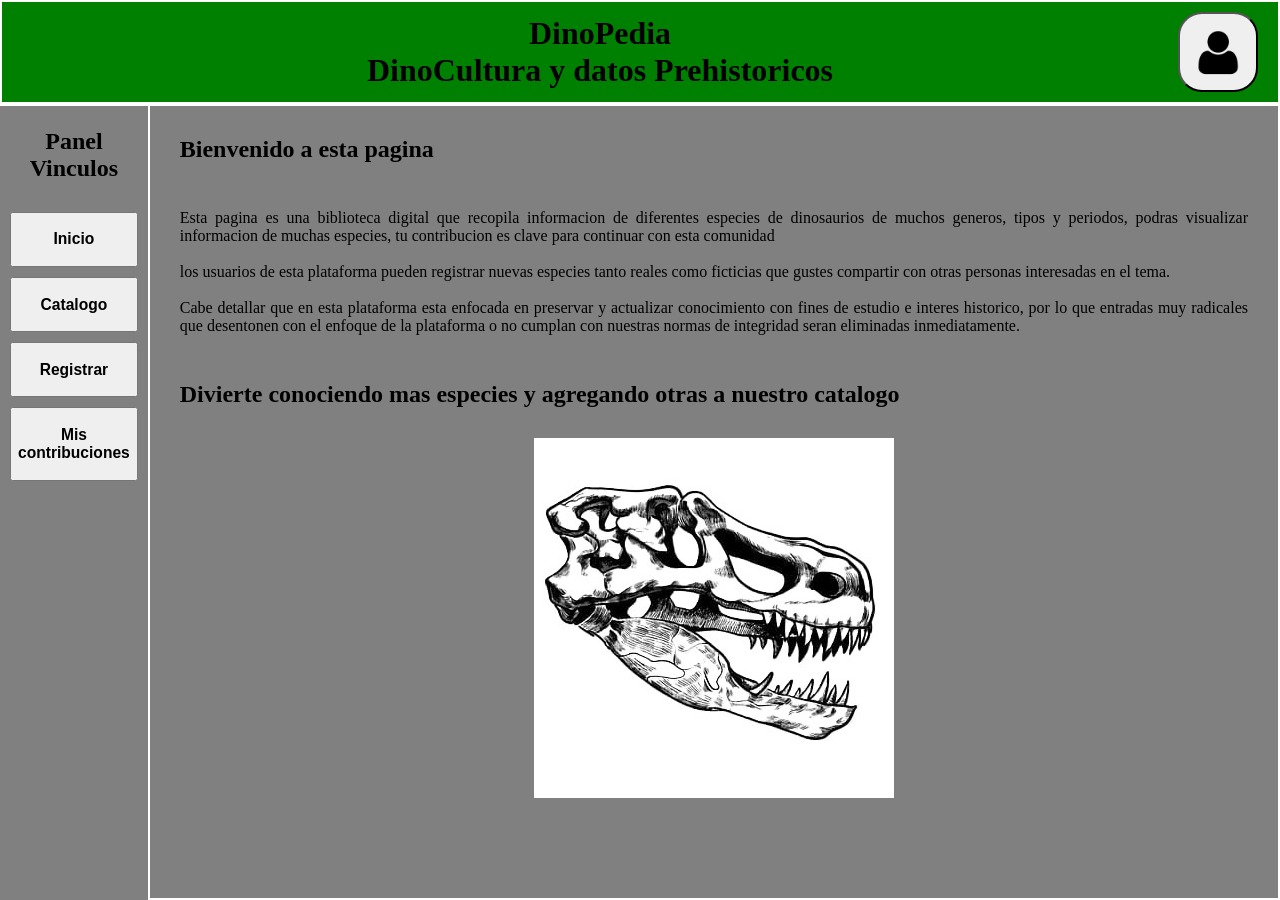
<file: index.html>
<html lang="en">
<head>
    <meta charset="UTF-8">
    <meta name="viewport" content="width=device-width, initial-scale=1.0">
    <link rel="stylesheet" href="Dinopedia.css">
    <title>Dinopedia</title>
</head>

<body>  
    <div class="contenedor">
        <div class="panelBarraSuperior">
            <h1>DinoPedia <br> DinoCultura y datos Prehistoricos</h1>
                <button id="usuario">
                    <img id="usuarioLogo" src="usuarioLogo.png" alt="logo del usuario">
                </button>
        </div>
        <div class="zonaContenido">
            <div class="panelVinculos">
                <h2>Panel Vinculos</h2>
                <button id="inicio">
                    <h3>Inicio</h3>
                </button>
                <button id="Catalogo">
                    <h3>Catalogo</h3>
                </button>
                <button id="Registrar">
                    <h3>Registrar</h3>
                </button>
                <button id="MisContribuciones">
                    <h3>Mis contribuciones</h3>
                </button>
                <div class="filtros">
                    <h2>Filtros</h2>
                    <textarea name="" id="textoFiltro"></textarea>
                    <label class="filtroId">
                        <input type="checkbox" name="Id" value="false">
                        Id
                    </label>
                    <label class="filtroNombre">
                        <input type="checkbox" name="Nombre" value="false">
                        Nombre
                    </label>
                    <label class="filtroGenero">
                        <input type="checkbox" name="Genero" value="false">
                        Genero
                    </label>
                    <label class="filtroTipo">
                        <input type="checkbox" name="Tipo" value="false">
                        Tipo
                    </label>
                </div>
            </div>
            <div class="vistaInicio">
                <h2>Bienvenido a esta pagina</h2>
                <p>Esta pagina es una biblioteca digital que recopila 
                    informacion de diferentes especies de dinosaurios de muchos 
                    generos, tipos y periodos, podras visualizar informacion de muchas especies, 
                    tu contribucion es clave para continuar con esta comunidad <br> <br>
                    los usuarios de esta plataforma pueden registrar nuevas especies 
                    tanto reales como ficticias que gustes compartir con otras personas
                    interesadas en el tema. <br><br>
                    Cabe detallar que en esta plataforma esta enfocada en preservar y actualizar
                    conocimiento con fines de estudio e interes historico, por lo que entradas
                    muy radicales que desentonen con el enfoque de la plataforma o no cumplan
                    con nuestras normas de integridad seran eliminadas inmediatamente.
                </p>
                <h2>Divierte conociendo mas especies y agregando otras a nuestro catalogo</h2>

                <img id="imagenInicio1" src="imagenInicio.jpg" alt="Imagen inicio">
            </div>
            
            <div class="Contenido"></div>
            <div id="fichaTecnica">
                <div class="datos">
                    <h2 id="nombre">NOMBRE:</h2>
                    <p id="descripccion">
                    Lorem ipsum dolor sit amet consectetur adipisicing elit. Magni enim totam, tempore quibusdam rem, saepe aliquam reprehenderit fugiat doloremque vitae consequatur numquam debitis ullam cum. Perferendis dolorem officiis eos nulla?
                    </p>
                    <h2 id="genero">Genero:</h2>
                    <h2 id="dieta">Dieta:</h2>
                    <hr>
                    <h2 id="nombreCientifico">Nombre cientifico:</h2>
                    <h2 id="fechaDescubrimiento">Fecha de descubrimiento</h2>
                    <h2 id="descubridor">Descubridor:</h2>                        
                    <h2 id="periodoVida">Periodo de vida:</h2>
                </div>
                <figure class="contenedor-imagen">
                    <img id="imagenDinosaurio" src="imagenInicio.jpg" alt="Imagen inicio">
                    <h2>Imagen ilustrativa</h2>
                </figure> 
            </div>
            <div class="vistaRegistro">
                <div class="campos">
                    <h2 id="indicacion">Registra a tu dinosaurio:</h2>
                    
                    <div class="campo-bloque">
                        <h2>Nombre:</h2>
                        <textarea id="tfNombre"></textarea>
                    </div>
                    <div class="campo-bloque">
                        <h2>Descripccion:</h2>
                        <textarea id="tfDescripccion"></textarea>
                    </div>
                    <div class="campo-bloque">
                        <h2>Genero:</h2>
                        <textarea id="tfGenero"></textarea>
                    </div>
                    <div class="campo-bloque">
                        <h2>Tipo:</h2>
                        <textarea id="txTipo"></textarea>
                    </div>
                    
                    <hr>
                    
                    <h2 class="full-width">Opccional</h2>
                    
                    <div class="campo-bloque">
                        <h2>Nombre cientifico:</h2>
                        <textarea id="tfNombreC"></textarea>
                    </div>
                    <div class="campo-bloque">
                        <h2>Fecha de descubrimiento:</h2>
                        <textarea id="tfFechaD"></textarea>
                    </div>
                    <div class="campo-bloque">
                        <h2>Descubridor:</h2>
                        <textarea id="tfDescubridor"></textarea>
                    </div>
                    <div class="campo-bloque">
                        <h2>Periodo de vida:</h2>
                        <textarea id="tfPeriodoV"></textarea>
                    </div>
                    
                    <div class="botonImagen full-width">
                        <button id="btnSubir">Seleccionar imagen</button>
                        <input type="file" id="archivoInput" accept="image/*" style="display: none;">
                    </div>
                    <button id="btnAgregar">
                        Agregar Entrada
                    </button>
                </div>
            </div>
            <div class="vistaUsuario">
                <button id="btnUsuario">
                    <img src="usuarioLogo.png" id="imagenVistaUsuario" alt="">
                </button>
                <h2 id="Id_usuario">Id de usuario:</h2>
                <h2 id="nombreUsuario">Nombre de usuario:</h2>
                <p id="descripccionUsuario">
                    sobre mi:    
                </p>
            </div>
        </div>
    </div>
    <input type="file" id="selectorCarpeta" webkitdirectory directory multiple style="display: none;">
</body>
</html>

<script src="script.js"></script>
</file>
<file: Dinopedia.css>
html, body {
    margin: 0;
    padding: 0;
    height: 100%; /* Asegura que el cuerpo ocupe toda la altura */
    width: 100%;  /* Asegura que el cuerpo ocupe todo el ancho */
}
/*Componente global*/
.contenedor {
  display: flex;
  flex-direction: column;
  width: 100vw; /* Ocupa todo el ancho de la pantalla*/
  height: 100vh; /* Ocupa todo el alto de la pantalla*/
  background-color: black;
}
/*Configuracion de la barra superior*/
.panelBarraSuperior {
  display: flex;
  align-items: center;
  justify-content: space-between;
  text-align: center;
  background-color: green;
  border:2px solid  #FFFFFF;
  padding: 10px 20px ;
}
/*Titulo de la pagina*/
.panelBarraSuperior h1{
  margin:0;
  flex-grow: 1;
  text-align: center;
}
/*Imagen del usuario*/
#usuario{
  width: 80px;
  height: 80px;
  border-radius: 30%;
  display: flex;   /*Vuelve flexible el contenido del boton*/
  justify-content: center; /*Centra el contenido del boton*/
  align-items: center; /*Centra el contenido del boton*/
  cursor: pointer;
}

#usuarioLogo{
  width: 50px;
  height: 50px;
  padding: 10px 10px;
}
/*Contenedor de vinculos y contenido*/
.zonaContenido{
  display: flex;
  flex-direction: row;
  flex-grow: 1; 
  overflow: hidden; /* Evita que el contenedor se desborde */
  align-content: center;
}
/*Panel de los vinculos para la navegacion*/
.panelVinculos {
  width: 150px;
  display: flex; 
  flex-direction: column; /*Apila los elementos*/
  gap:10px; /*Espacio entre cada boton*/
  border-top: 2px solid #FFFFFF;
  background-color: gray;
  text-align: center;
  padding: 2px 10px;
  cursor: pointer;
}

/*Zona de filtros*/
.filtros {
  display: flex;
  flex-direction: column;
  text-align: justify;
  padding: 5px 10px;
  gap: 10px;
}

/*Contenido de la vista de inicio*/
  .vistaInicio {
  display: flex;
  flex-direction: column;
  gap: 10px;
  flex-grow: 1;
  background-color: gray;
  border: 2px solid white;
  text-align: justify;
  padding: 10px 30px;
}

#imagenInicio1{
  display: block;
  margin-left: auto;
  margin-right: auto;
  max-width: 80%;
  height: auto;
}

.vistaCatalogo {
}

/*Contenido de la vista catalogo parte 1*/
.Contenido {
  display: flex;
  flex-direction: column;
  gap: 10px;
  flex-grow: 1;
  background-color: gray;
  border: 2px solid white;
  text-align: justify;
  padding: 10px 30px;
}


/*Contenido de la vista catalogo parte 2*/
#fichaTecnica{
  display: flex;
  flex-direction: row;
  flex-grow: 1;
  text-align: justify;
  padding: 30px;
  padding-left: 70px;
  border: 2px solid white;
  background-color: gray;
}

/*Etiquetas de la ficha tecnica*/
#fichaTecnica h2{
  font-size: 1.2rem;
  color: #000000;
}

.dato-dinamico{
    font-weight: normal; /* Que no sea negrita */
    color: #0c7032;     /* Un color verde oscuro profesional */
    font-style: bold;  /* Diferente estilo */
    margin-left: 10px;
}

.datos {
  padding: 30px 20px;
}

.contenedor-imagen {
  display:block;
  text-align: center;
  max-width: 40%;
  margin: 0 auto;
}

/* 1. Asegurar que la vista ocupe todo el espacio disponible */
.vistaRegistro {
    display: flex;
    flex-grow: 1; /* Esto hace que llene el espacio de la derecha */
    background-color: gray;
    border: 2px solid white;
}

/* 2. Configuración del Grid para expandirse */
.campos {
    display: grid;
    grid-template-columns: 1fr 1fr; /* Dos columnas parejas */
    gap: 15px;
    padding: 30px;
    width: 100%;
    height: 100%;
    box-sizing: border-box;
}

/* 3. Helper para elementos que deben cruzar las dos columnas */
.full-width {
    grid-column: span 2;
}

/* 4. Asegurar que los bloques y textareas no se salgan de sus celdas */
.campo-bloque {
    display: flex;
    flex-direction: column;
}

.campo-bloque textarea {
    width: 100%;
    min-height: 50px;
    resize: vertical;
}

/* 5. Asegurar que el título y hr ocupen el ancho total */
#indicacion, .full-width {
    grid-column: span 2;
}

/* Esto hace que todos los bloques de formulario se comporten bien */
.formaNombre, .formaDescripccion, .formaGenero, .formaTipo, 
.formaNombreC, .formaFecha, .formaDescubridor, .botonImagen {
    display: flex;
    flex-direction: column;
}

#indicacion{
  grid-column: span 2;
}

/* Los contenedores de cada campo se alinean automáticamente en el Grid */
.campo-form {
  display: flex;
  flex-direction: column;
}

.campos h2{
  grid-column: span 2; /*Los titulos ocupan las dos columnas*/
  margin:0; /* Limpia márgenes por defecto */
}

.campo-bloque textarea {
  width: 100%; /* Asegura que el área de texto llene su columna */
  min-height: 40px;
  box-sizing: border-box;
}

.oculto {
  display: none !important;
}

/* Aplica esto a todas tus vistas (Inicio, Contenido, FichaTecnica, Campos) */
.vistaInicio, .Contenido, #fichaTecnica, .campos {
  overflow-y: auto;
  flex-grow: 1;
}

/* Ajuste específico para el botón y el hr */
#btnSubir { grid-column: span 2; }
#btnAgregar{ grid-column: span 2; }
hr { grid-column: span 2; width: 100%; }

#vistaUsuario{
  display: flex;
  flex-direction: row;

}

.vistaUsuario {
    display: flex;
    flex-direction: column; /* Cambiado a columna para que ID y Nombre queden uno debajo de otro */
    flex-grow: 1;           /* Esto hace que ocupe todo el espacio disponible */
    background-color: gray; /* Un gris más claro para diferenciarlo */
    border: 2px solid white;
    padding: 30px;
    overflow-y: auto;       /* Por si el contenido es muy largo */
}

/* Ajuste del botón dentro de la vista */
#btnUsuario {
    width: 150px;
    height: 150px;
    border-radius: 50%;
    margin-bottom: 20px;
    padding: 0;
    border: none;
    cursor: pointer;
    overflow: hidden;
}

#imagenVistaUsuario {
    width: 100%;
    height: 100%;
    object-fit: cover;
}



#usuario {
  /* Your styles here */
}
#usuarioLogo {
  /* Your styles here */
}
#inicio {
  /* Your styles here */
}
#Catalogo {
  /* Your styles here */
}
#Registrar {
  /* Your styles here */
}
#Mis contribuciones {
  /* Your styles here */
}
#textoFiltro {
  /* Your styles here */
}
#imagenInicio1 {
  /* Your styles here */
}
#fichaTecnica {
  /* Your styles here */
}
#nombre {
  /* Your styles here */
}
#descripccion {
  /* Your styles here */
}
#genero {
  /* Your styles here */
}
#dieta {
  /* Your styles here */
}
#nombreCientifico {
  /* Your styles here */
}
#fechaDescubrimiento {
  /* Your styles here */
}
#descubridor {
  /* Your styles here */
}
#periodoVida {
  /* Your styles here */
}
#imagenDinosaurio {
  /* Your styles here */
}

#indicacion {
  /* Your styles here */
}
#tfNombre {
}
#tfDescripccion {
  /* Your styles here */
}
#tfGenero {
  /* Your styles here */
}
#txTipo {
  /* Your styles here */
}
#tfNombreC {
  /* Your styles here */
}
#tfFechaD {
  /* Your styles here */
}
#tfDescubridor {
  /* Your styles here */
}
#tfPeriodoV {
  /* Your styles here */
}
#btnSubir {
  /* Your styles here */
}
#archivoInput {
  /* Your styles here */
}
</file>
<file: Proyecto/css/Dinopedia.css>
html, body {
    margin: 0;
    padding: 0;
    height: 100%; /* Asegura que el cuerpo ocupe toda la altura */
    width: 100%;  /* Asegura que el cuerpo ocupe todo el ancho */
}
/*Componente global*/
.contenedor {
  display: flex;
  flex-direction: column;
  width: 100vw; /* Ocupa todo el ancho de la pantalla*/
  height: 100vh; /* Ocupa todo el alto de la pantalla*/
  background-color: black;
}
/*Configuracion de la barra superior*/
.panelBarraSuperior {
  display: flex;
  align-items: center;
  justify-content: space-between;
  text-align: center;
  background-color: green;
  border:2px solid  #FFFFFF;
  padding: 10px 20px ;
}
/*Titulo de la pagina*/
.panelBarraSuperior h1{
  margin:0;
  flex-grow: 1;
  text-align: center;
}
/*Imagen del usuario*/
#usuario{
  width: 80px;
  height: 80px;
  border-radius: 30%;
  display: flex;   /*Vuelve flexible el contenido del boton*/
  justify-content: center; /*Centra el contenido del boton*/
  align-items: center; /*Centra el contenido del boton*/
  cursor: pointer;
}

#usuarioLogo{
  width: 50px;
  height: 50px;
  padding: 10px 10px;
}
/*Contenedor de vinculos y contenido*/
.zonaContenido{
  display: flex;
  flex-direction: row;
  flex-grow: 1; 
  overflow: hidden; /* Evita que el contenedor se desborde */
  align-content: center;
}
/*Panel de los vinculos para la navegacion*/
.panelVinculos {
  width: 150px;
  display: flex; 
  flex-direction: column; /*Apila los elementos*/
  gap:10px; /*Espacio entre cada boton*/
  border-top: 2px solid #FFFFFF;
  background-color: gray;
  text-align: center;
  padding: 2px 10px;
  cursor: pointer;
}

/*Zona de filtros*/
.filtros {
  display: flex;
  flex-direction: column;
  text-align: justify;
  padding: 5px 10px;
  gap: 10px;
}

/*Contenido de la vista de inicio*/
  .vistaInicio {
  display: flex;
  flex-direction: column;
  gap: 10px;
  flex-grow: 1;
  background-color: gray;
  border: 2px solid white;
  text-align: justify;
  padding: 10px 30px;
}

#imagenInicio1{
  display: block;
  margin-left: auto;
  margin-right: auto;
  max-width: 80%;
  height: auto;
}

.vistaCatalogo {
}

/*Contenido de la vista catalogo parte 1*/
.Contenido {
  display: flex;
  flex-direction: column;
  gap: 10px;
  flex-grow: 1;
  background-color: gray;
  border: 2px solid white;
  text-align: justify;
  padding: 10px 30px;
}


/*Contenido de la vista catalogo parte 2*/
#fichaTecnica{
  display: flex;
  flex-direction: row;
  flex-grow: 1;
  text-align: justify;
  padding: 30px;
  padding-left: 70px;
  border: 2px solid white;
  background-color: gray;
}

/*Etiquetas de la ficha tecnica*/
#fichaTecnica h2{
  font-size: 1.2rem;
  color: #000000;
}

.dato-dinamico{
    font-weight: normal; /* Que no sea negrita */
    color: #0c7032;     /* Un color verde oscuro profesional */
    font-style: bold;  /* Diferente estilo */
    margin-left: 10px;
}

.datos {
  padding: 30px 20px;
}

.contenedor-imagen {
  display:block;
  text-align: center;
  max-width: 40%;
  margin: 0 auto;
}

/* 1. Asegurar que la vista ocupe todo el espacio disponible */
.vistaRegistro {
    display: flex;
    flex-grow: 1; /* Esto hace que llene el espacio de la derecha */
    background-color: gray;
    border: 2px solid white;
}

/* 2. Configuración del Grid para expandirse */
.campos {
    display: grid;
    grid-template-columns: 1fr 1fr; /* Dos columnas parejas */
    gap: 15px;
    padding: 30px;
    width: 100%;
    height: 100%;
    box-sizing: border-box;
}

/* 3. Helper para elementos que deben cruzar las dos columnas */
.full-width {
    grid-column: span 2;
}

/* 4. Asegurar que los bloques y textareas no se salgan de sus celdas */
.campo-bloque {
    display: flex;
    flex-direction: column;
}

.campo-bloque textarea {
    width: 100%;
    min-height: 50px;
    resize: vertical;
}

/* 5. Asegurar que el título y hr ocupen el ancho total */
#indicacion, .full-width {
    grid-column: span 2;
}

/* Esto hace que todos los bloques de formulario se comporten bien */
.formaNombre, .formaDescripccion, .formaGenero, .formaTipo, 
.formaNombreC, .formaFecha, .formaDescubridor, .botonImagen {
    display: flex;
    flex-direction: column;
}

#indicacion{
  grid-column: span 2;
}

/* Los contenedores de cada campo se alinean automáticamente en el Grid */
.campo-form {
  display: flex;
  flex-direction: column;
}

.campos h2{
  grid-column: span 2; /*Los titulos ocupan las dos columnas*/
  margin:0; /* Limpia márgenes por defecto */
}

.campo-bloque textarea {
  width: 100%; /* Asegura que el área de texto llene su columna */
  min-height: 40px;
  box-sizing: border-box;
}

.oculto {
  display: none !important;
}

/* Aplica esto a todas tus vistas (Inicio, Contenido, FichaTecnica, Campos) */
.vistaInicio, .Contenido, #fichaTecnica, .campos {
  overflow-y: auto;
  flex-grow: 1;
}

/* Ajuste específico para el botón y el hr */
#btnSubir { grid-column: span 2; }
#btnAgregar{ grid-column: span 2; }
hr { grid-column: span 2; width: 100%; }

#vistaUsuario{
  display: flex;
  flex-direction: row;

}

.vistaUsuario {
    display: flex;
    flex-direction: column; /* Cambiado a columna para que ID y Nombre queden uno debajo de otro */
    flex-grow: 1;           /* Esto hace que ocupe todo el espacio disponible */
    background-color: gray; /* Un gris más claro para diferenciarlo */
    border: 2px solid white;
    padding: 30px;
    overflow-y: auto;       /* Por si el contenido es muy largo */
}

/* Ajuste del botón dentro de la vista */
#btnUsuario {
    width: 150px;
    height: 150px;
    border-radius: 50%;
    margin-bottom: 20px;
    padding: 0;
    border: none;
    cursor: pointer;
    overflow: hidden;
}

#imagenVistaUsuario {
    width: 100%;
    height: 100%;
    object-fit: cover;
}



#usuario {
  /* Your styles here */
}
#usuarioLogo {
  /* Your styles here */
}
#inicio {
  /* Your styles here */
}
#Catalogo {
  /* Your styles here */
}
#Registrar {
  /* Your styles here */
}
#Mis contribuciones {
  /* Your styles here */
}
#textoFiltro {
  /* Your styles here */
}
#imagenInicio1 {
  /* Your styles here */
}
#fichaTecnica {
  /* Your styles here */
}
#nombre {
  /* Your styles here */
}
#descripccion {
  /* Your styles here */
}
#genero {
  /* Your styles here */
}
#dieta {
  /* Your styles here */
}
#nombreCientifico {
  /* Your styles here */
}
#fechaDescubrimiento {
  /* Your styles here */
}
#descubridor {
  /* Your styles here */
}
#periodoVida {
  /* Your styles here */
}
#imagenDinosaurio {
  /* Your styles here */
}

#indicacion {
  /* Your styles here */
}
#tfNombre {
}
#tfDescripccion {
  /* Your styles here */
}
#tfGenero {
  /* Your styles here */
}
#txTipo {
  /* Your styles here */
}
#tfNombreC {
  /* Your styles here */
}
#tfFechaD {
  /* Your styles here */
}
#tfDescubridor {
  /* Your styles here */
}
#tfPeriodoV {
  /* Your styles here */
}
#btnSubir {
  /* Your styles here */
}
#archivoInput {
  /* Your styles here */
}
</file>
